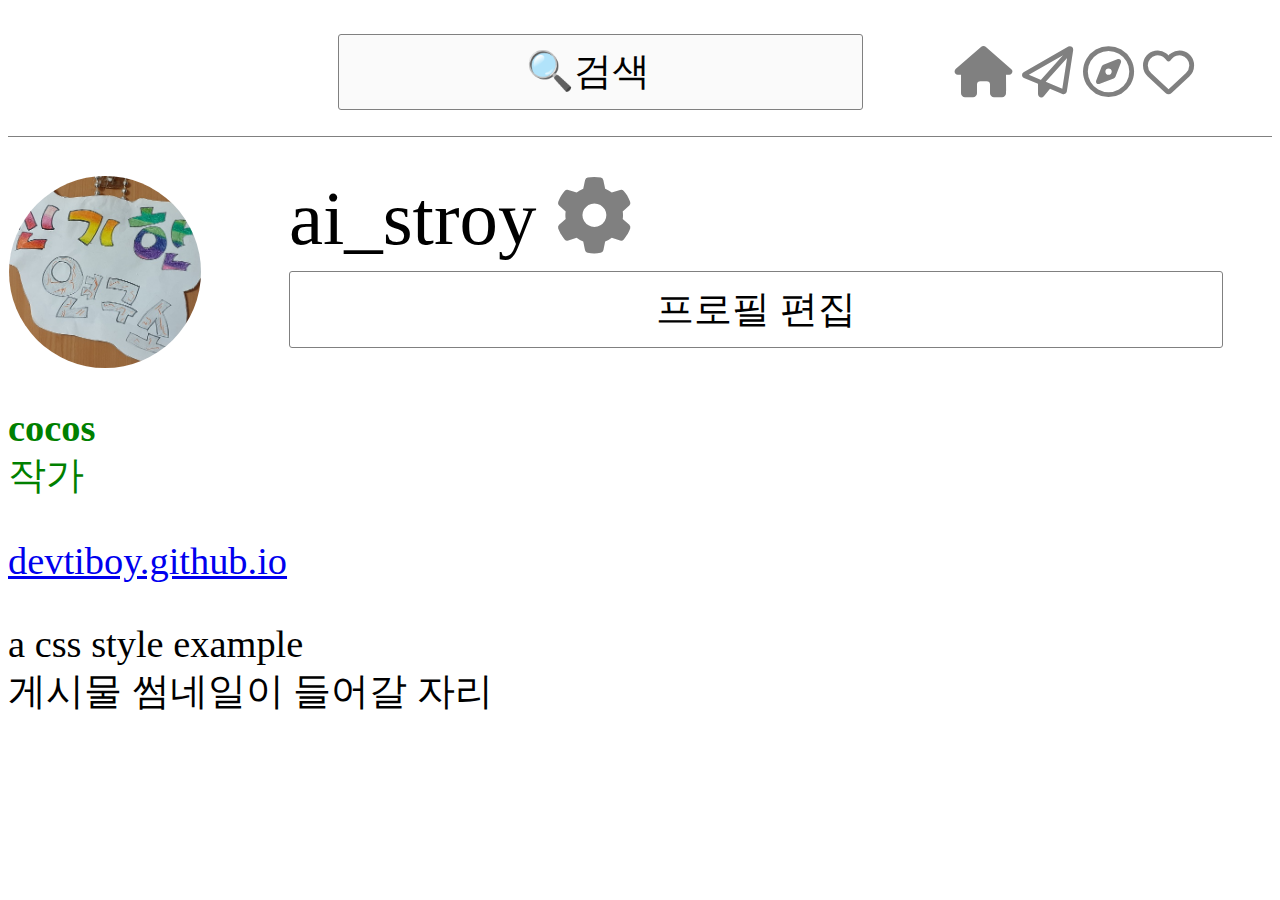
<file: index.html>
<!DOCTYPE html>
<html>

<head>
    <link href="style.css" rel="stylesheet">
    <link rel="stylesheet" href="https://cdnjs.cloudflare.com/ajax/libs/font-awesome/6.5.2/css/all.min.css">
    <script src="jsscript_src.js"></script>
</head>

<body>
    <div></div>
    <script>
        // let a = document.querySelector("div")
        // a.innerHTML = "<h1>innerHTML</h1><p>태그 내부에 태그를 삽입하자.</p>"
    </script>
    <!-- <script src="jsscript_src.js"></script> -->
    <!-- <input type="button" value="버튼" />
     <script>
                    let button = document.querySelector("input")
                    button.addEventListener("click",
                        function(e){
                            console.log(e.target.value);
                        }
                    ) 
                </script> 

    <p onclick="hi()">click here</p> -->

    <!-- <div>
        <strong>이름</strong><span id="nameHere">None</span>
        <input id="nameEditButton" type="button" value="수정"/>
    </div>

    <div id="editNameField" style="display:none">
        <input id="newName" type="text" value="새 이름 입력"/>
        <input id="okButton" type="button" value="확인"/>
    </div> -->
    <div id="top">
        <img src="images/555.png">
        <input type="search" value="🔍검색" />
        <div>
            <i class="fas fa-home"></i>
            <i class="far fa-paper-plane"></i>
            <i class="far fa-compass"></i>
            <i class="far fa-heart"></i>

        </div>

    </div>
    <div id="profile">
        <div id="profile_pic">
            <img class="circle_pic" src="images/123.png" />
        </div>
        <div id="profile_info">
            <!-- <h2>half_bottle</h2> -->
            <div id="id">
                <span>ai_stroy</span>
                <i class="fas fa-cog"></i>
            </div>
            <button>프로필 편집</button>
        </div>
    </div>

    <div>
        <p>
            <strong id="userInfo">cocos</strong><br/>
            <span id="summary">작가</span>
        </p>
    </div>
    <p id="profileDetail">
        <a href="https://github.com/devtiboy">devtiboy.github.io</a>
    </p>
<!--     
    <div>하이라이트가 들어갈 자리</div>
    <div id="highlight_area">
        <div class="highlight">
            <div class="highlight_pic"><img class="circle_pic" src="images/hl 1.jpg" /></div>
            <div>😎</div>
        </div>
        <div class="highlight">
            <div class="highlight_pic"><img class="circle_pic" src="images/hl 2.jpg" /></div>
            <div>🥰</div>
        </div>
        <div></div>
    </div>
    <div id="stat_bar">
        <div class="stat">
            게시물<br />
            133
        </div>
        <div class="stat">
            팔로워<br />
            408
        </div>
        <div class="stat">
            팔로우<br />
            189
        </div>

    </div>
    <div>아이콘이 들어갈 자리</div>
    <div id="sub_icons">
        <div class="selected">
            <i class="fas fa-border-all"></i>
        </div>
        <div>
            <i class="fas fa-film"></i>
        </div>
        <div>
            <i class="far fa-play-circle"></i>
        </div>
        <div>
            <i class="far fa-bookmark"></i>
        </div>
        <div>
            <i class="fas fa-user-tag"></i>
        </div>
    </div>
    <div>
        <div class="thumbnail_grid">
            <img src="images/thumbnails/1.jpg" />
            <img src="images/thumbnails/2.jpg" />
            <img src="images/thumbnails/3.jpg" />
        </div>
        <div class="thumbnail_grid">
            <img src="images/thumbnails/4.jpg" />
            <img src="images/thumbnails/5.jpg" />
            <img src="images/thumbnails/6.jpg" />
        </div>
        <div class="thumbnail_grid">
            <img src="images/thumbnails/7.jpg" />
            <img src="images/thumbnails/8.jpg" />
            <img src="images/thumbnails/9.jpg" />
        </div>
    </div> -->
    <div id="fontcss">a css style example</div>
    <div>게시물 썸네일이 들어갈 자리</div>

</body>

</html>
</file>
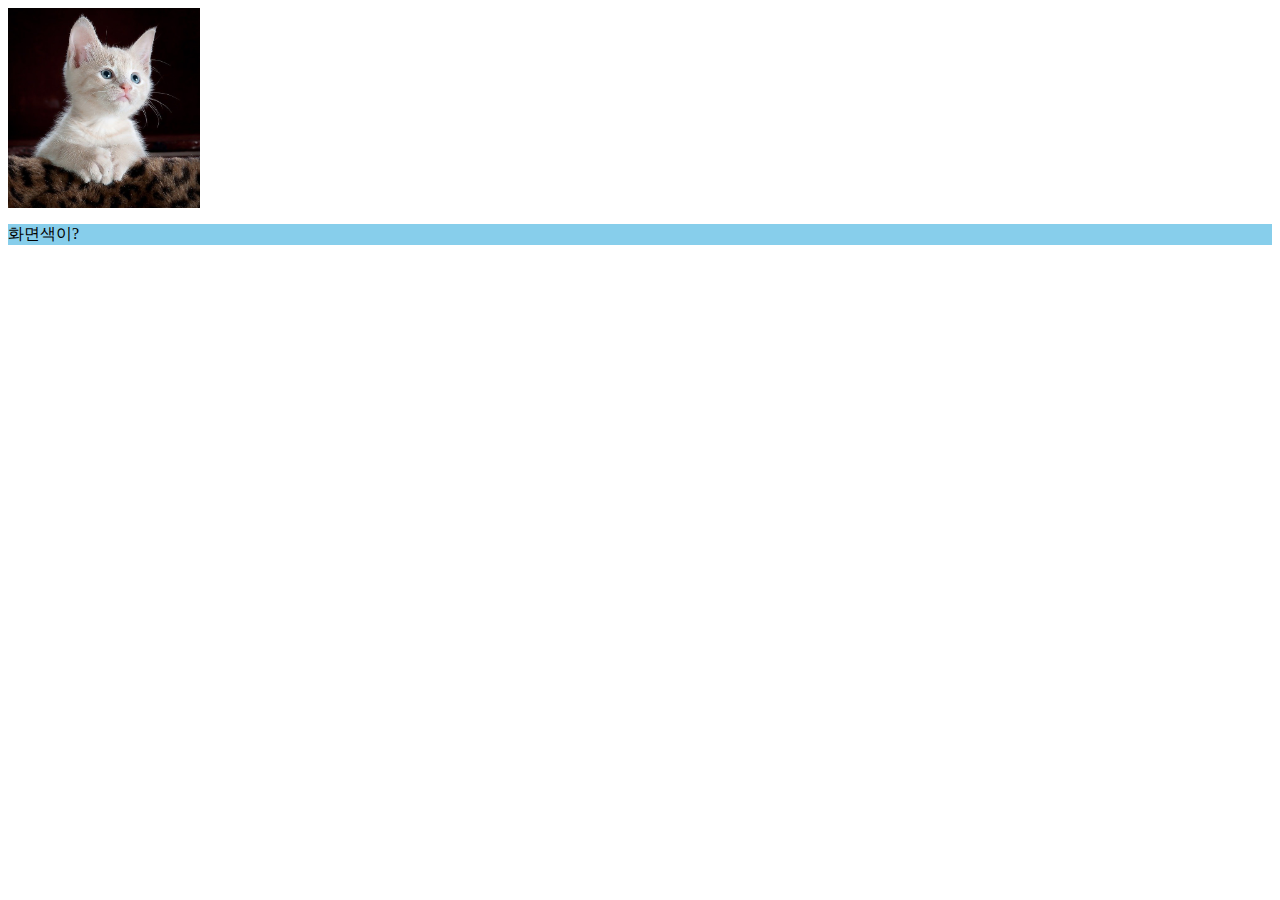
<file: test.html>
<!DOCTYPE html>
<html>
    <head>

    </head>
    <body>
        <style>
            /* @media(max-width:600px){
                p {background-color: pink;}
            }
            @media(min-width:600px){
                p {background-color: skyblue;}
            } */
            img{
                height: 200px;
            }
            @media(max-width:600px){
                p {background-color: pink;}
                /* img {display: none;} */
                .desktop{display: none;}
                .mobile{display: block;}
            }
            @media(min-width:600px){
                p {background-color: skyblue;}
                /* img {display: block;} */
                .desktop{display: block;}
                .mobile{display: none;}
            }
        </style>
        <img class="desktop" src="images/profile.jpg" />
        <p>
            화면색이?
        </p>
        <img class="mobile" src="images/profile.jpg" />


        <!-- <style>
            .myGrid{
                display: grid;
                grid-template-columns: 70px 1fr;
                grid-template-rows: 1fr 3fr;
            }
            #first{background-color: yellow;}
            #second{background-color: green;}
            #third{background-color: blue;}
            #fourth{background-color: purple;}
        </style>
        <div class="myGrid">
            <div id="first">1번 영역</div>
            <div id="second">2번 영역</div>
            <div id="third">3번 영역</div>
            <div id="fourth">4번 영역</div>
        </div> -->
        <!-- <style>
            div{
                width: 150px;
                height: 150px;
            }
            img{
                width: 100%;
                height: 100%;
                object-fit: cover;

                border: solid white 1px;
                border-radius: 50%;
            }
        </style> -->
        <!-- <div>
            <img src="images/hl 1.jpg"/>
        </div> -->
    </body>
</html>
</file>
<file: style.css>
p {
    color:green;
}

h2{
    /* color: red; */
}
body {
    font-size: 3vw;
}
.thumbnail_grid{
    display: grid;
    grid-template-columns: 1fr 1fr 1fr;
}
.thumbnail{
    width: 100%;
}
.highlight{
    /* border: solid;     */
    text-align: center;
}
#id{
    /* font-size: 18px; */
    font-size: 6vw;
    font-weight: 100;
}
#profile{
    /* border: solid;
    border-color: blue; */
    display: grid;
    grid-template-columns: 1fr 3.5fr;
}
#profile_info{
    display: grid;
    grid-template-rows: 1fr 1fr;
    /* height: 50px; */
    height: 15vw;
}

#stat_bar{
    display: grid;
    grid-template-columns: 1fr 1fr 1fr;

    border-top: 1px solid gray;
    border-bottom: 1px solid gray;

    margin-bottom: 5px;
    margin-top: 5px;
}
.stat{
    text-align: center;
}
.circle_pic{
    border: solid white 1px;
    border-radius: 50%;

    width: 100%;
    height: 100%;
    object-fit: cover;
}
#profile_pic{
    /* width: 35px;
    height: 35px; */
    width: 15vw;
    height: 15vw;
}
.highlight_pic{
    /* width: 35px;
    height: 35px; */

    width: 10vw;
    height: 10vw;

    margin-left: auto;
    margin-right: auto;
}
#highlight_area{
    display: grid;
    /* grid-template-columns: 45px 45px 1fr; */
    grid-template-columns: 12vw 12vw 1fr;
}
button{
    height: 80%;
    width: 95%;

    /* font-size: 10px; */
    font-size: 3vw;
    background-color: white;
    border: solid gray 1px;
    border-radius: 3px;
}
#top{
    display: grid;
    grid-template-columns: 4fr 7fr 5fr;
    height: 10vw;
    min-height: 10vw;
    border-bottom: solid gray 0.1px;
    margin-bottom: 3vw;
    /* height: 30px; */
}
/* #top{
    display: grid;
    grid-template-columns: 4fr 7fr 4fr;
    height: 30px;

    border-bottom: solid gray 0.1px;
    margin-bottom: 10px;
} */
#top img {
  display: block;
  margin: 0 auto;
  max-height: 40%;
  max-width: 40%;
  object-fit: contain;
}

#top input {
    height: 60%;
    width: 95%;

    margin-left: auto;
    margin-right: auto;
    margin-top: auto;
    margin-bottom: auto;

    text-align: center;
    background-color: rgb(250, 250, 250);

    border: solid gray 1px;
    border-radius: 3px;

    /* font-size: 10px; */
    font-size: 3vw;
    font-weight: 100;
}
 

i{
    /* font-size: 20px; */
    /* color: purple; */
    color: gray;
}
#top i{
    /* font-size: 14px; */
    font-size: 4vw;
}
#top div{
    text-align: center;
    /* padding-top: 6px; */
    padding-top: 3vw;
}
.search_icon{
    font-size: 40px;
    color: purple;
}
#sub_icons{
    display: grid;
    grid-template-columns: 1fr 1fr 1fr 1fr 1fr;
    text-align: center;
    font-size: 5vw;
    height: 8vw;
    /* font-size: 15px;
    height: 30px; */
}
.selected{
    border-bottom: solid gray 3px;
}
</file>
